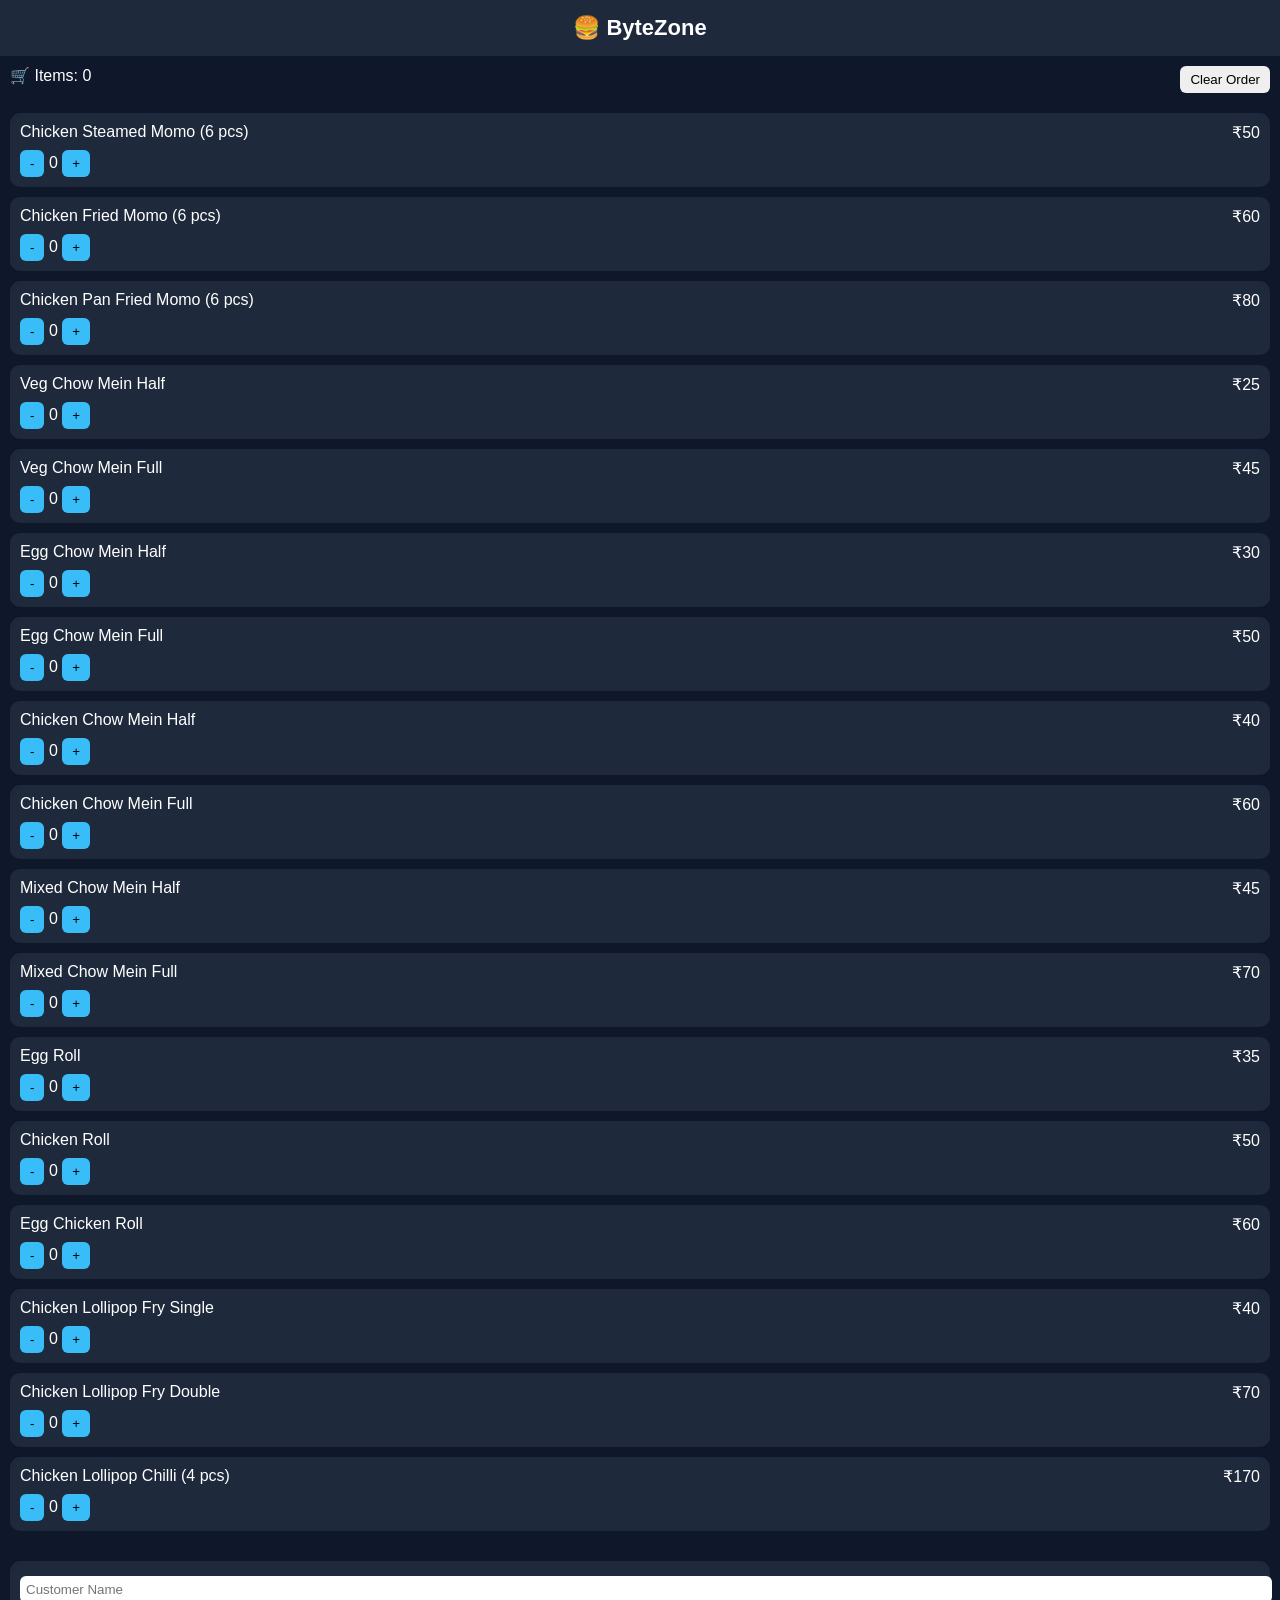
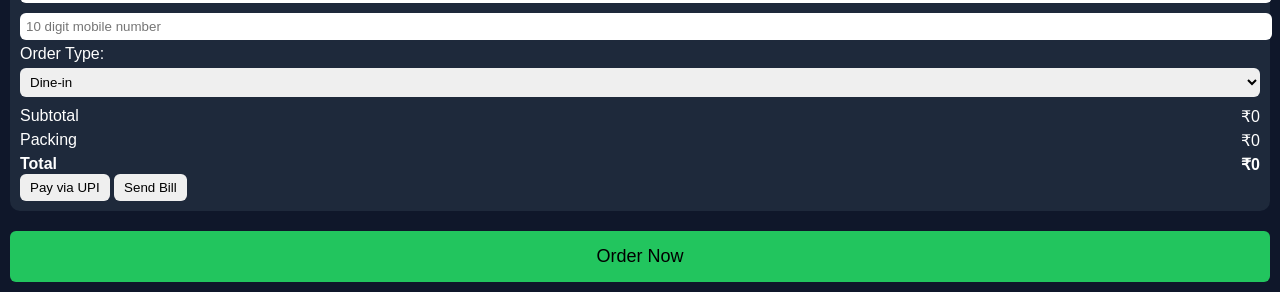
<file: index.html>
<!DOCTYPE html>
<html lang="en">
<head>
<meta charset="UTF-8">
<meta name="viewport" content="width=device-width, initial-scale=1.0">
<title>ByteZone</title>
<link rel="stylesheet" href="style.css">
</head>

<body>

<header>🍔 ByteZone</header>

<div class="top-bar">
  <div>🛒 Items: <span id="cartCount">0</span></div>
  <button onclick="clearCart()">Clear Order</button>
</div>

<div class="container" id="menu"></div>

<div class="bill">

  <input id="name" placeholder="Customer Name">
  <input id="phone" placeholder="10 digit mobile number">

  <label>Order Type:</label>
  <select id="type" onchange="calc()">
    <option value="dine">Dine-in</option>
    <option value="parcel">Parcel</option>
  </select>

  <div id="billItems"></div>

  <div class="line"><span>Subtotal</span><span id="subtotal">₹0</span></div>
  <div class="line"><span>Packing</span><span id="packing">₹0</span></div>
  <div class="line total"><span>Total</span><span id="total">₹0</span></div>

  <button onclick="payNow()">Pay via UPI</button>
  <button onclick="sendBill()">Send Bill</button>

</div>

<button class="order-btn" onclick="order()">Order Now</button>

<script src="script.js"></script>
</body>
</html>
</file>
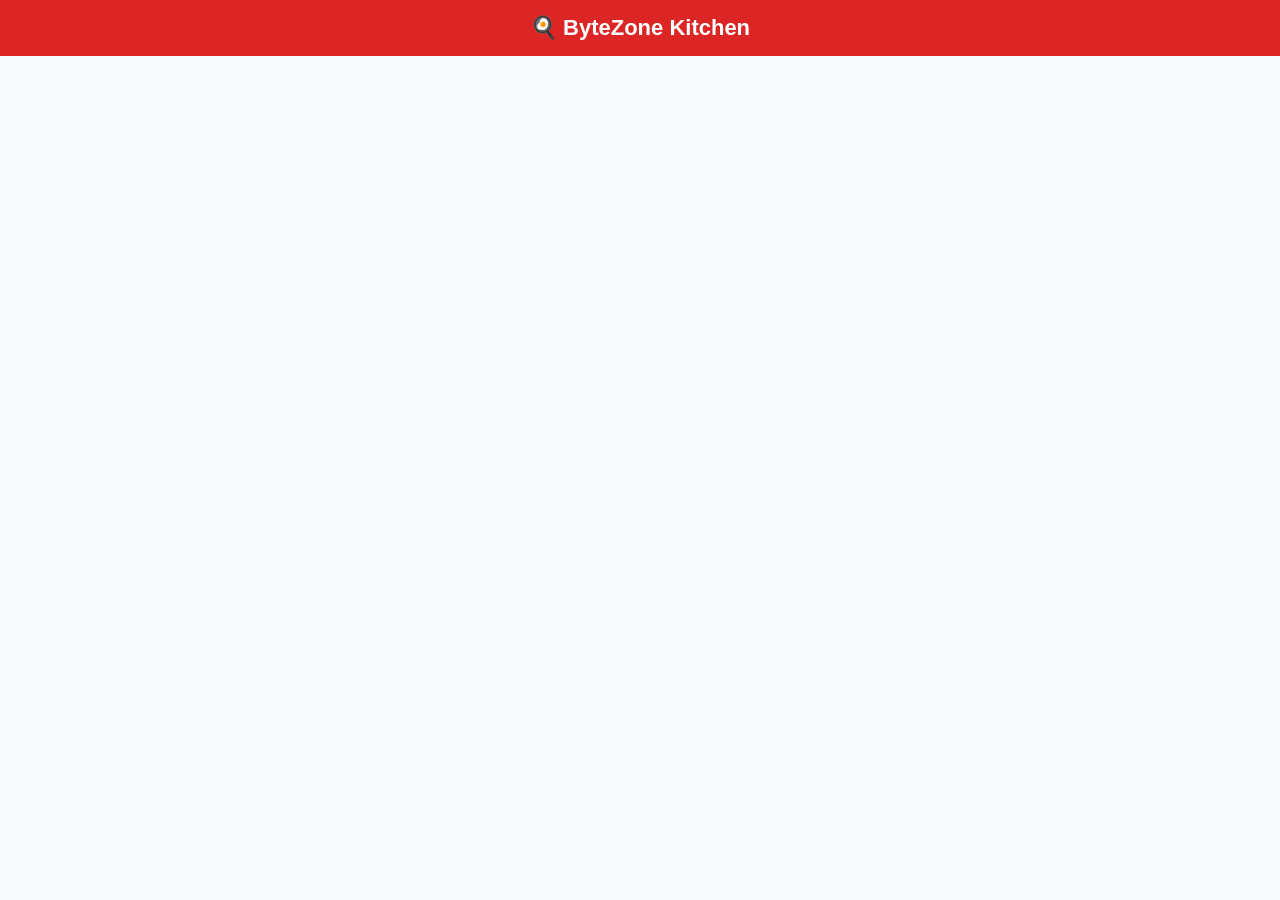
<file: dashboard.html>
<!DOCTYPE html>
<html>
<head>
<meta name="viewport" content="width=device-width, initial-scale=1">
<title>ByteZone Kitchen</title>

<style>
body {
  margin: 0;
  font-family: 'Segoe UI', sans-serif;
  background: #f8fafc;
  color: #111;
}

/* HEADER */
.header {
  text-align: center;
  padding: 15px;
  font-size: 22px;
  font-weight: bold;
  background: #dc2626;
  color: white;
}

/* CONTAINER */
#orders {
  padding: 12px;
}

/* CARD */
.card {
  background: white;
  margin-bottom: 12px;
  padding: 14px;
  border-radius: 12px;
  box-shadow: 0 4px 10px rgba(0,0,0,0.08);
  border-left: 5px solid #dc2626;
}

/* TOP */
.top {
  display: flex;
  justify-content: space-between;
  align-items: center;
}

.name {
  font-size: 18px;
  font-weight: bold;
}

/* TAG */
.tag {
  padding: 4px 10px;
  border-radius: 8px;
  font-size: 12px;
  font-weight: bold;
}

.dine {
  background: #22c55e;
  color: white;
}

.parcel {
  background: #f59e0b;
  color: white;
}

/* SECTION */
.section {
  margin-top: 10px;
  font-size: 14px;
}

/* ITEMS BOX */
.items {
  background: #f1f5f9;
  padding: 8px;
  border-radius: 8px;
  margin-top: 5px;
  line-height: 1.5;
}

/* PRICE */
.price {
  font-size: 16px;
  font-weight: bold;
  color: #dc2626;
}

/* TIMER */
.timer {
  margin-top: 8px;
  font-size: 15px;
  color: #dc2626;
  font-weight: bold;
}

/* BUTTON GROUP */
.time-group {
  margin-top: 8px;
  display: flex;
  flex-wrap: wrap;
  gap: 5px;
}

.time-btn {
  flex: 1;
  background: #fee2e2;
  color: #b91c1c;
  border-radius: 6px;
  padding: 6px;
  font-size: 12px;
}

/* DONE BUTTON */
.done-btn {
  width: 100%;
  margin-top: 10px;
  padding: 10px;
  background: #dc2626;
  color: white;
  border-radius: 10px;
  font-size: 16px;
  font-weight: bold;
}
</style>
</head>

<body>

<div class="header">🍳 ByteZone Kitchen</div>

<div id="orders"></div>

<audio id="sound">
  <source src="https://www.soundjay.com/buttons/sounds/beep-07.mp3">
</audio>

<script>
const API = "https://script.google.com/macros/s/AKfycbz17MiXqsjlAe6FyaJXPQ0r42-RSupYxVWCLH0tA3mzJsnKMtIyq07exh9569aZ82Pt/exec";

let lastCount = 0;
let timers = {};

async function loadOrders(){
  let res = await fetch(API + "?t=" + Date.now());
  let data = await res.json();

  let html = "";
  let count = 0;

  for(let i=data.length-1;i>=1;i--){
    let row = data[i];

    if(row[5] === "Done") continue;

    count++;

    let typeClass = row[2] === "parcel" ? "parcel" : "dine";

    html += `
      <div class="card">

        <div class="top">
          <div class="name">${row[0]}</div>
          <div class="tag ${typeClass}">${row[2]}</div>
        </div>

        <div class="section">
          📞 ${row[1]}
        </div>

        <div class="section">
          🧾 Items:
          <div class="items">${row[3]}</div>
        </div>

        <div class="section price">
          💰 ${row[4]}
        </div>

        <div class="section">
          ⏱ Set Time:
          <div class="time-group">
            ${[1,5,10,15,20].map(t => 
              `<button class="time-btn" onclick="startTimer(${i+1}, ${t}, '${row[1]}')">${t}m</button>`
            ).join("")}
          </div>
        </div>

        <div class="timer" id="timer-${i+1}"></div>

        <button class="done-btn" onclick="markDone(${i+1}, '${row[1]}')">
          ✅ Mark Done
        </button>

      </div>
    `;
  }

  if(count > lastCount){
    document.getElementById("sound").play();
  }

  lastCount = count;

  document.getElementById("orders").innerHTML = html;
}

function startTimer(row, minutes, phone){
  let total = minutes * 60;

  let msg = `Your order from ByteZone will be ready in ${minutes} minutes`;
  window.open(`https://wa.me/${phone}?text=${encodeURIComponent(msg)}`);

  if(timers[row]) clearInterval(timers[row]);

  timers[row] = setInterval(()=>{
    total--;

    let m = Math.floor(total/60);
    let s = total % 60;

    document.getElementById(`timer-${row}`).innerText =
      `⏳ ${m}:${s.toString().padStart(2,"0")}`;

    if(total <= 0){
      clearInterval(timers[row]);
      alert("⚠️ Order delayed!");
      document.getElementById("sound").play();
    }

  },1000);
}

async function markDone(row, phone){
  await fetch(API + "?action=update&row=" + row);

  if(timers[row]) clearInterval(timers[row]);

  let msg = "Your order from ByteZone is ready!";
  window.open(`https://wa.me/${phone}?text=${encodeURIComponent(msg)}`);

  loadOrders();
}

setInterval(loadOrders, 3000);
loadOrders();
</script>

</body>
</html>
</file>
<file: style.css>
body {
  margin: 0;
  font-family: Arial;
  background: #0f172a;
  color: white;
}

header {
  text-align: center;
  padding: 15px;
  background: #1e293b;
  font-size: 22px;
  font-weight: bold;
}

.top-bar {
  display: flex;
  justify-content: space-between;
  padding: 10px;
}

.container {
  padding: 10px;
}

.item {
  background: #1e293b;
  margin-bottom: 10px;
  padding: 10px;
  border-radius: 10px;
}

.row {
  display: flex;
  justify-content: space-between;
}

.controls {
  margin-top: 8px;
}

button {
  padding: 6px 10px;
  border-radius: 6px;
  border: none;
}

.qty-btn {
  background: #38bdf8;
}

.bill {
  background: #1e293b;
  margin: 10px;
  padding: 10px;
  border-radius: 10px;
}

.line {
  display: flex;
  justify-content: space-between;
  margin-top: 5px;
}

.total {
  font-weight: bold;
}

.order-btn {
  width: calc(100% - 20px);
  margin: 10px;
  padding: 15px;
  background: #22c55e;
  font-size: 18px;
}

input, select {
  width: 100%;
  margin: 5px 0;
  padding: 6px;
  border-radius: 6px;
  border: none;
}
</file>
